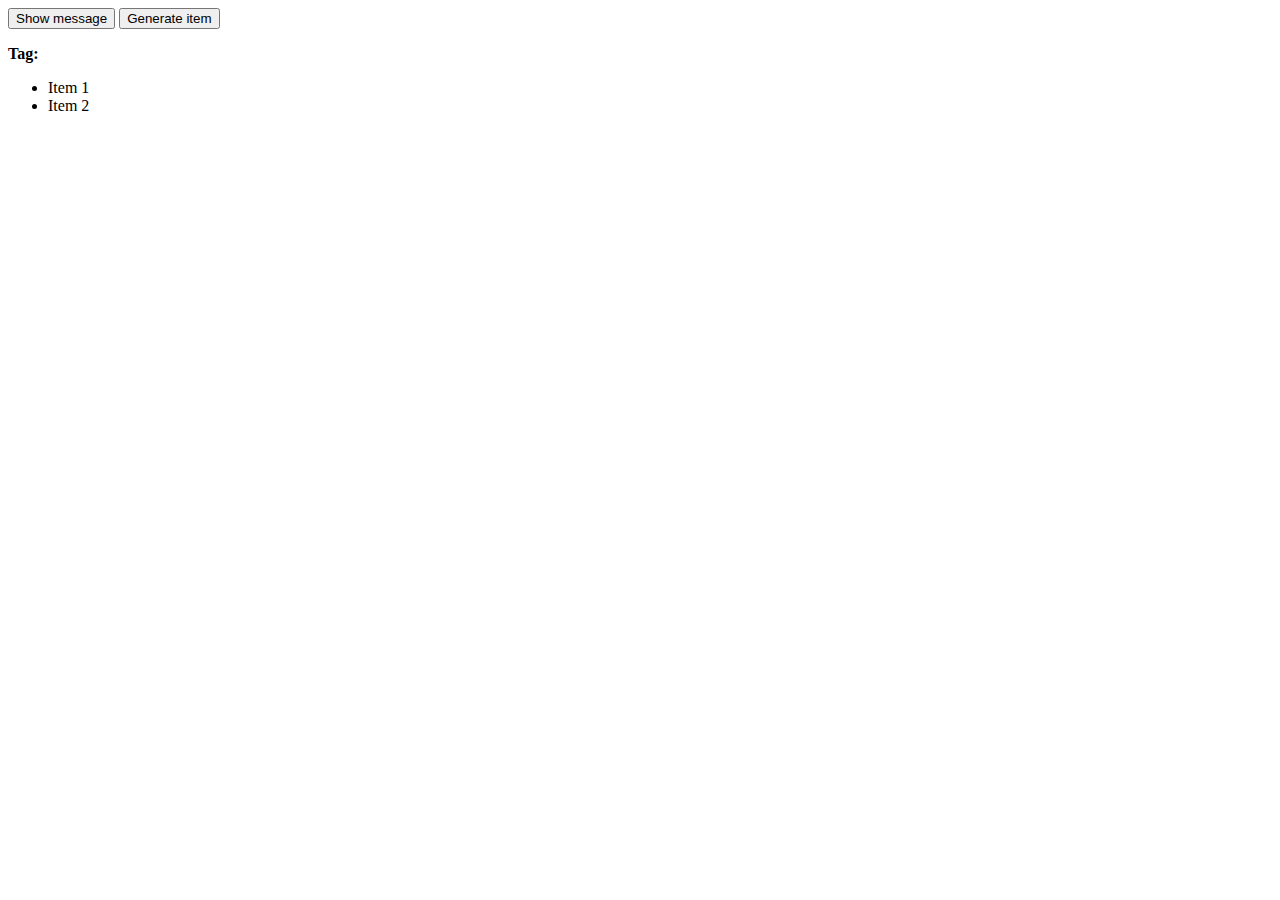
<file: dom16/dom16.html>
<!DOCTYPE html>
<html lang="en">
	<head>
		<meta charset="UTF-8">
		<link rel="stylesheet" href="style.css">
		<title>Udemy homework DOM</title>
	</head>
	<body>
		<button
			id="btn-msg"
			data-text="Custom message"
			onmouseenter="handlerMouseHover()"
			onmouseleave="handlerMouseLeave()"
			onclick="showMessage()"
		>
			Show message
		</button>
		
		<button id="btn-generate" onclick="generateElementLi()">Generate item</button>
		
		<p><strong id="tag">Tag:</strong></p>
		
		<ul>
			<li>Item 1</li>
			<li>Item 2</li>
		</ul>
		
		<script src="dom16.js"></script>
	</body>
</html>
</file>
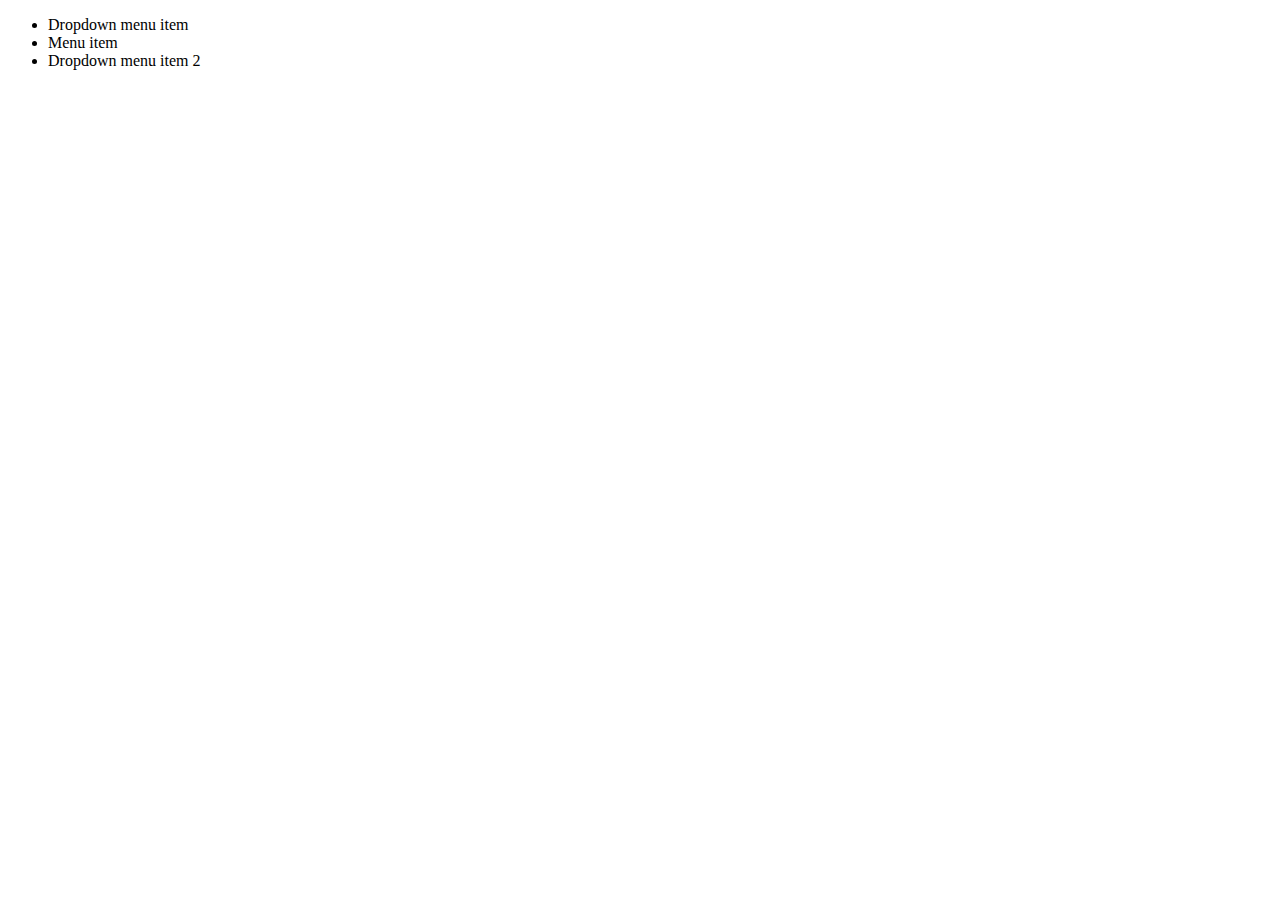
<file: dom17/page.html>
<!DOCTYPE html>
<html lang="en">
	<head>
		<meta charset="UTF-8">
		<link rel="stylesheet" href="style.css">
		<title>Udemy homework DOM #17</title>
	</head>
	
	<body>
		<ul class="menu">
			<li class="dropdown-item">
				<span>Dropdown menu item</span>
				<div class="dropdown-menu d-none">
					<ul class="dropdown-list">
						<li>Dropdown item 1</li>
						<li>Dropdown item 2</li>
					</ul>
					<!-- / .dropdown-list -->
				</div>
				<!-- / .dropdown-menu -->
			</li>
			
			<!-- / .dropdown-item -->
			<li>
				<span>Menu item</span>
			</li>
			
			<!-- / li -->
			<li class="dropdown-item">
				<span>Dropdown menu item 2</span>
				<div class="dropdown-menu d-none">
					<ul class="dropdown-list">
						<li>Second Dropdown item 1</li>
						<li>Second Dropdown item 2</li>
					</ul>
					<!-- / .dropdown-list -->
				</div>
				<!-- / .dropdown-menu -->
			</li>
			<!-- / .dropdown-item -->
		</ul>
	
		<script src="myScript.js"></script>
	</body>
</html>
</file>
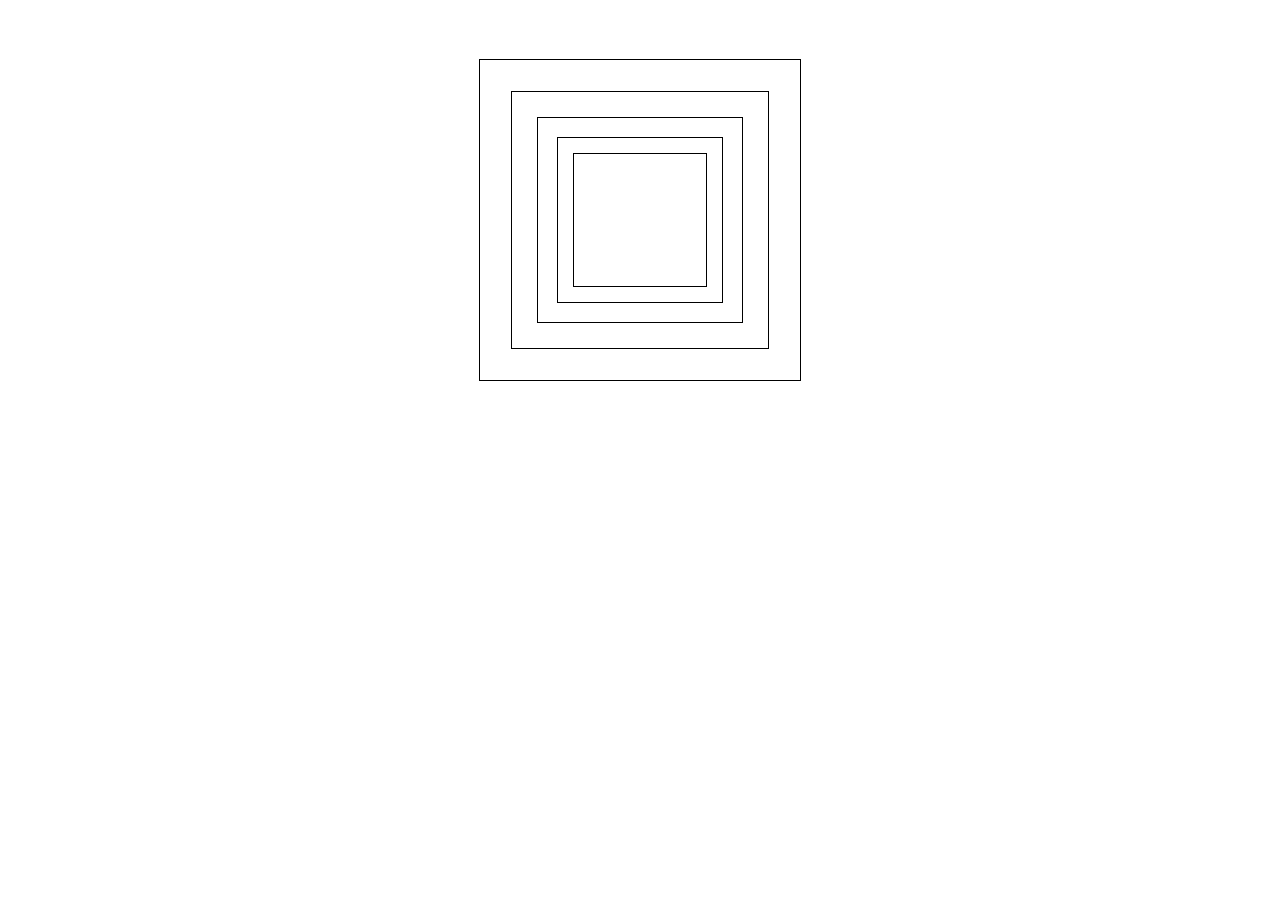
<file: dom18/page.html>
<!DOCTYPE html>
<html lang="en">
	<head>
		<meta charset="UTF-8">
		<meta name="viewport" content="width=device-width, initial-scale=1.0">
		<title>Udemy homework DOM #18</title>
		<style>
			.container {
				width: 400px;
				height: 400px;
				margin: 20px auto;
				display: flex;
			}
			
			.box {
				width: 80%;
				height: 80%;
				border: 1px solid black;
				display: flex;
				margin: auto;
				background-color: #fff;
				transition: all 0.2s ease-in;
			}
		</style>
	</head>
	
	<body>
		<div class="container">
			<div class="box">
				<div class="box">
					<div class="box">
						<div class="box">
							<div class="box"></div>
						</div>
					</div>
				</div>
			</div>
		</div>
		
		<script src="myScript.js"></script>
	</body>
</html>
</file>
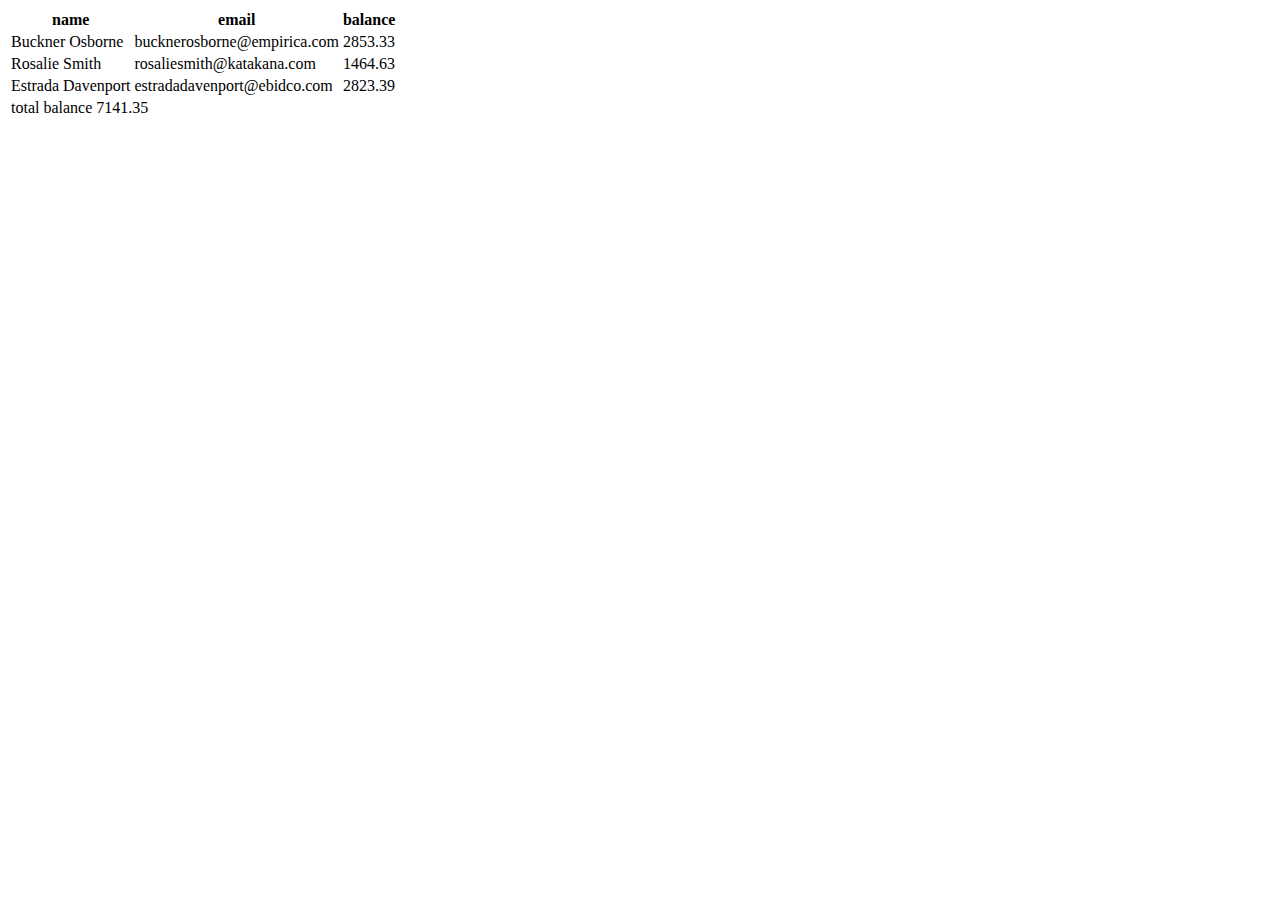
<file: dom19/page.html>
<!DOCTYPE html>
<html lang="en">
	<head>
		<meta charset="UTF-8">
		<link href="https://cdn.jsdelivr.net/npm/bootstrap@5.0.2/dist/css/bootstrap.min.css" rel="stylesheet" integrity="sha384-EVSTQN3/azprG1Anm3QDgpJLIm9Nao0Yz1ztcQTwFspd3yD65VohhpuuCOmLASjC" crossorigin="anonymous">
		<title>Udemy homework DOM #19</title>
	</head>
	
	<body>
		<div class="container" />
		
		<script src="myScript.js"></script>
	</body>
</html>
</file>
<file: dom16/style.css>
.btn-red {
    background-color: red;
}
</file>
<file: dom17/style.css>
.d-none {
    display: none;
}

.dropdown-item {
    cursor: pointer;
}
</file>
